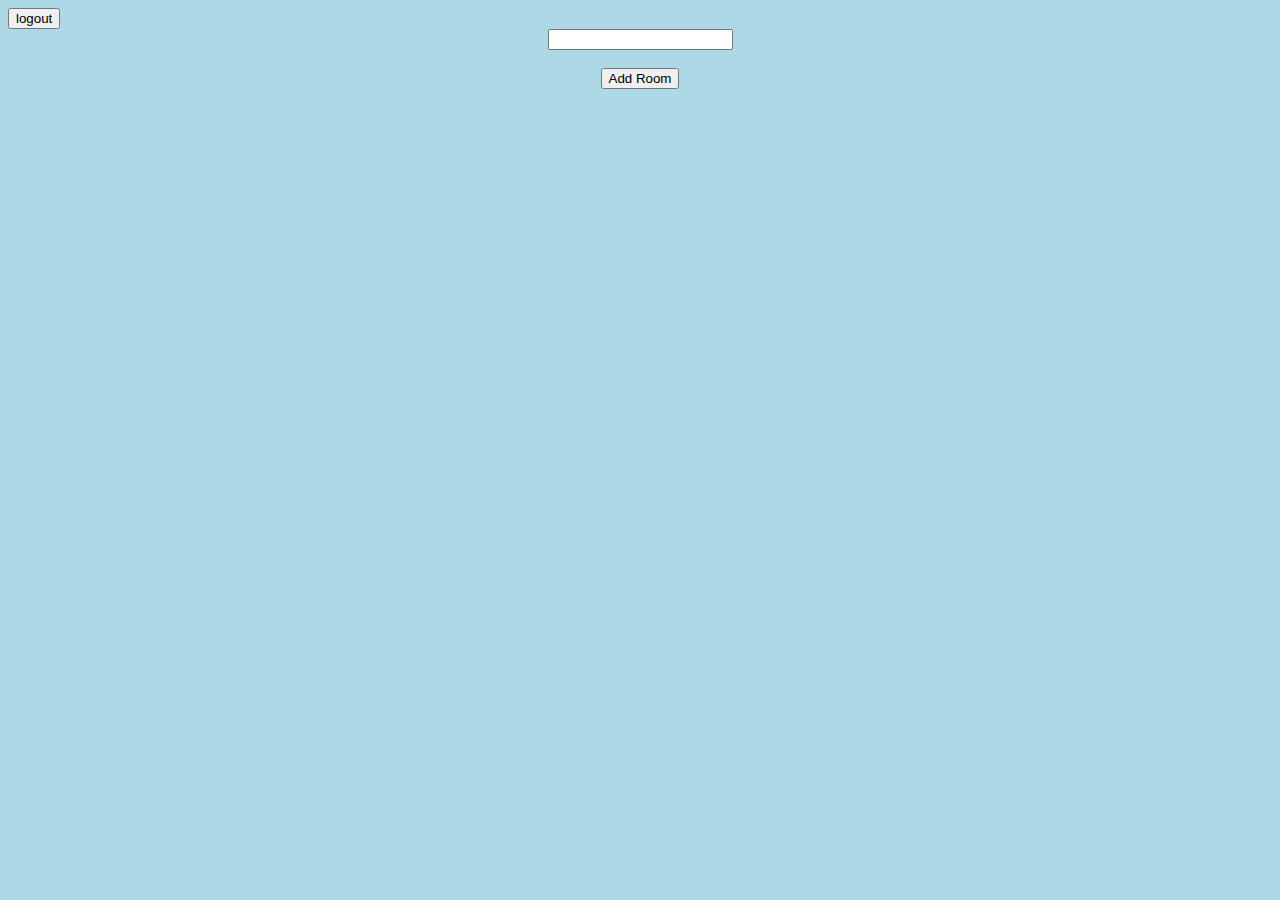
<file: kwitter_room.html>
<html>
<head>
    <title>Kwitter Room</title>
</head>
<body style="background-color: lightblue">
    <button id="logout-btn" onclick="logout()">logout</button>
<center>
    <div>
    <label id="welcome_user"></label>
<input id="get-room-name" class="form-control">
<br>
<br>
<button onclick="addRoom()">Add Room</button>
</div>


</center>
</body>
</html>
</file>
